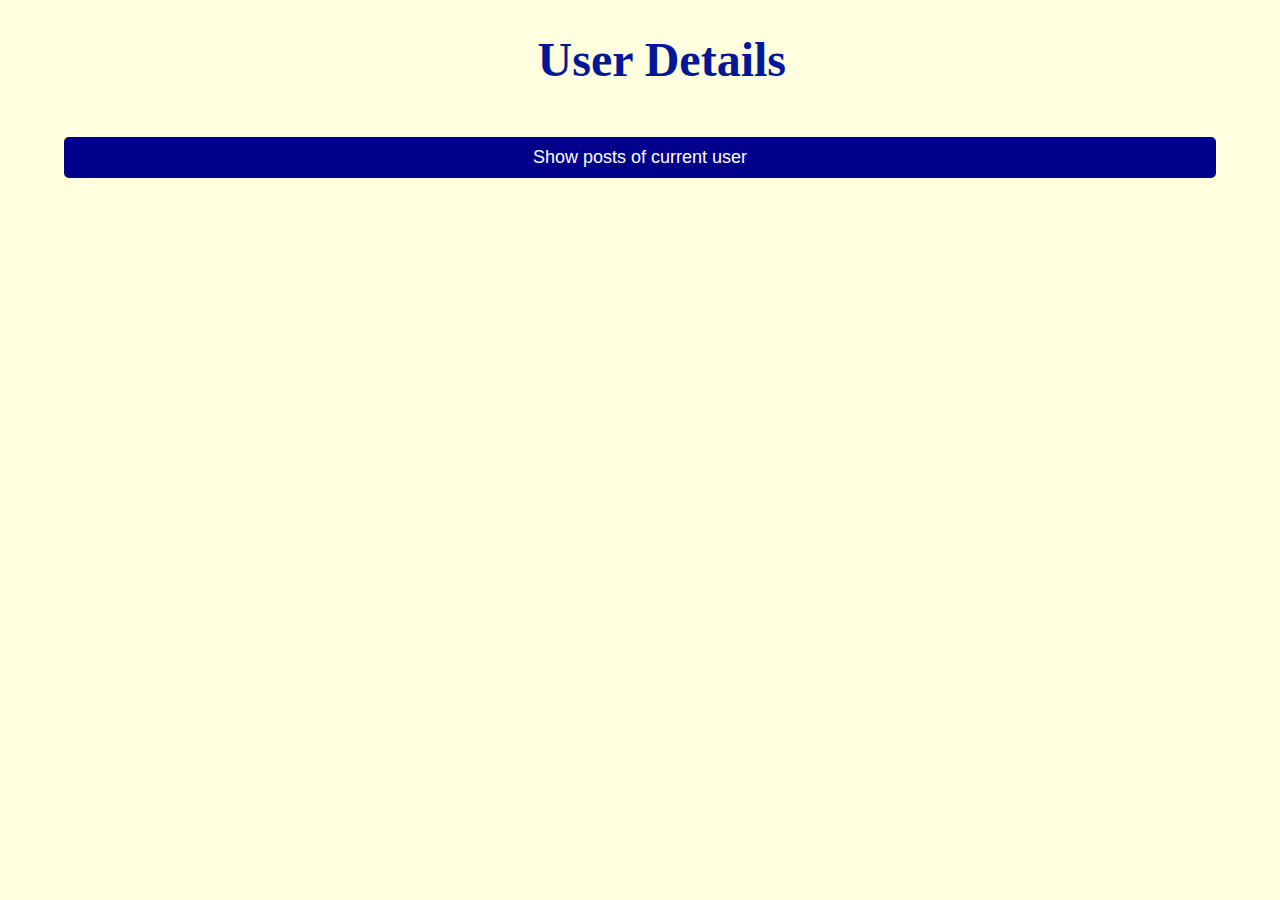
<file: user-details.html>
<!DOCTYPE html>
<html lang="en">
<head>
    <meta charset="UTF-8">
    <title>User Details</title>
    <link rel="stylesheet" href="main.css">
</head>
<body>

<h1>User Details</h1>
<div id="user-details"></div>
<button id="user-posts-btn" onclick="showUserPosts()">Show posts of current user</button>
<div id="user-posts"></div>

<script src="index.js"></script>
</body>
</html>
</file>
<file: main.css>
body {
    margin: 0;
    padding: 0;
    font-size: 24px;
    background-color: lightyellow;
}
.users-grid {
    display: grid;
    grid-template-columns: repeat(2, 1fr);
    grid-gap: 20px;
    margin: 20px;
}

.user-block {
    border: 1px solid black;
    color: #092aef;
    background-color: #ece6e6;
    padding: 10px;
    text-align: center;
}

.user-block button {
    margin-top: 10px;
}
.btn-more {
    font-size: 20px;
    color: #031898;
    cursor: pointer;
}

h1 {
    margin-left: 42vw;
    color: #031898;
}
#user-details {
    margin-left: 37vw;
    margin-bottom: 50px;
    color: #092aef;
}

#user-posts {
    display: grid;
    text-align: center;
    grid-template-columns: repeat(5, 5fr);
    color: #092aef;
    grid-gap: 50px;
    padding: 20px;
}

#user-posts-btn {
    width: 90%;
    padding: 10px;
    font-size: 18px;
    background-color: darkblue;
    color: white;
    border: none;
    border-radius: 5px;
    cursor: pointer;
    margin:  auto;
    display: grid;
    justify-content: center;
}

.btn-post-details {
    color: white;
    font-size: 20px;
    background-color: darkblue;
    border-radius: 5px;
    cursor: pointer;
}
.post-block {
    display: grid;
    align-items: end;
}
#post-details {
    text-align: center;
    color: #031898;
}
h3 {
    margin-left: 45vw;
    color: #031898;
}
#comments-list {
    display: grid;
    padding: 10px;
    grid-template-columns: repeat(4, 5fr);
    color: #092aef;
}
li {
    padding: 10px;
    list-style-type: none;
}
</file>
